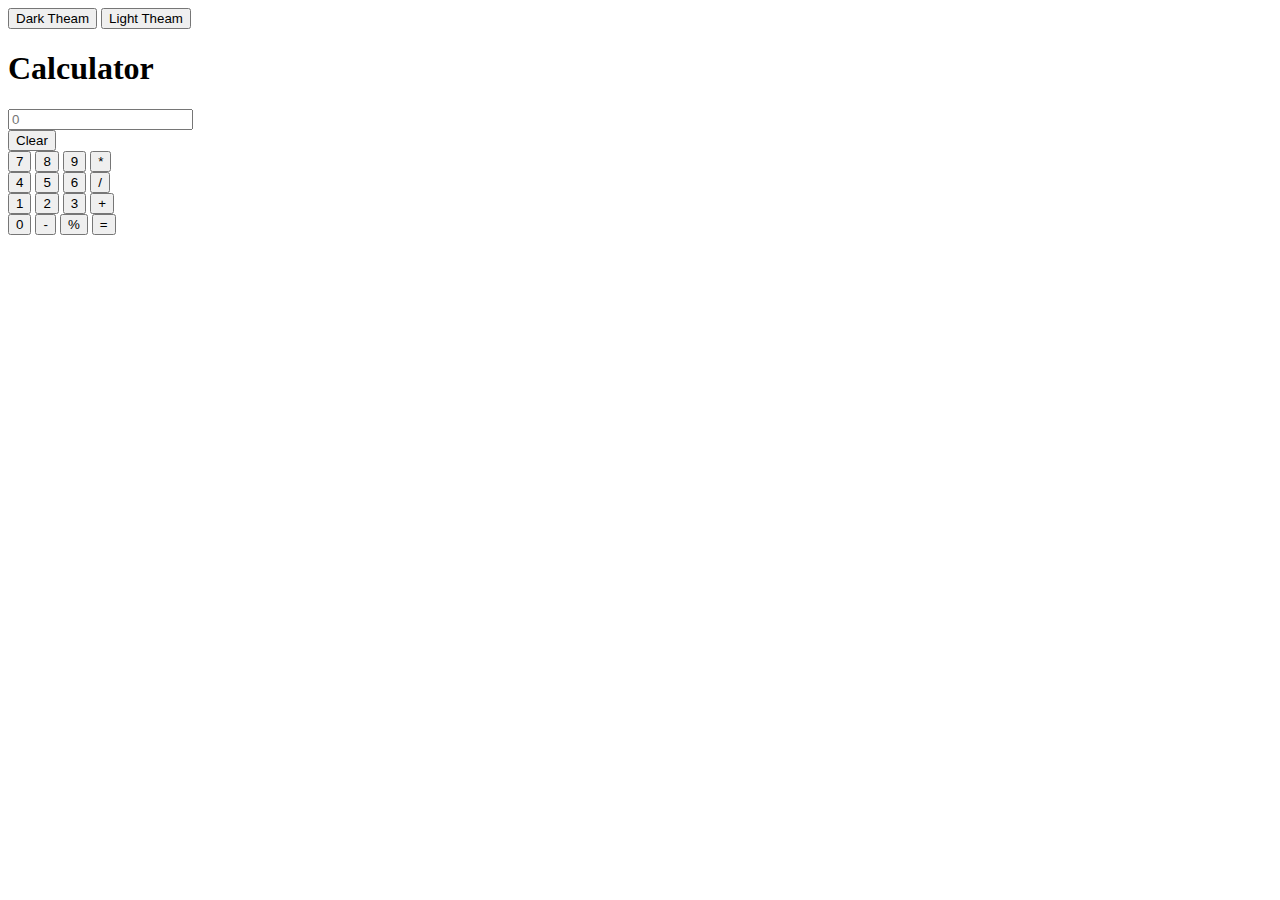
<file: calculator/cal.html>
<!DOCTYPE html>
<html lang="en">

<head>
    <meta charset="UTF-8">
    <meta name="viewport" content="width=device-width, initial-scale=1.0">
    <link rel="preconnect" href="https://fonts.googleapis.com">

    <link rel="preconnect" href="https://fonts.googleapis.com">
    <link rel="preconnect" href="https://fonts.gstatic.com" crossorigin>
    <link
        href="https://fonts.googleapis.com/css2?family=Bebas+Neue&family=Black+Ops+One&family=Gabarito:wght@500&family=Montserrat:wght@200&family=Poppins:wght@400;700&family=Satisfy&display=swap"
        rel="stylesheet">
        <link href="https://fonts.cdnfonts.com/css/calculator" rel="stylesheet">



    <link rel="stylesheet" href="C:\Users\ADMIN\Desktop\internship\calculator\css\cal.css">
    <title>Calculator</title>
</head>

<body>
<button id="dark">Dark Theam</button>
<button id="light">Light Theam</button>



    <h1 class="title">Calculator</h1>



    <div class="container">
        <div class="row">
            <input type="text" class="ans" placeholder="0" >
        </div>



        <div class="row">
            <button class="button" id="clear" >Clear</button>
        </div>
        <div class="row">
            <button class="button">7</button>
            <button class="button">8</button>
            <button class="button">9</button>
            <button class="button">*</button>
        </div>
        <div class="row">
            <button class="button">4</button>
            <button class="button">5</button>
            <button class="button">6</button>
            <button class="button">/</button>
        </div>
        <div class="row">
            <button class="button">1</button>
            <button class="button">2</button>
            <button class="button">3</button>
            <button class="button">+</button>
        </div>
        <div class="row">
            <button class="button">0</button>
            <button class="button">-</button>
            <button class="button">%</button>
            <button class="button" >=</button>
        </div>

    </div>

    <script src="C:\Users\ADMIN\Desktop\internship\calculator\js\cal.js"></script>
</body>

</html>
</file>
